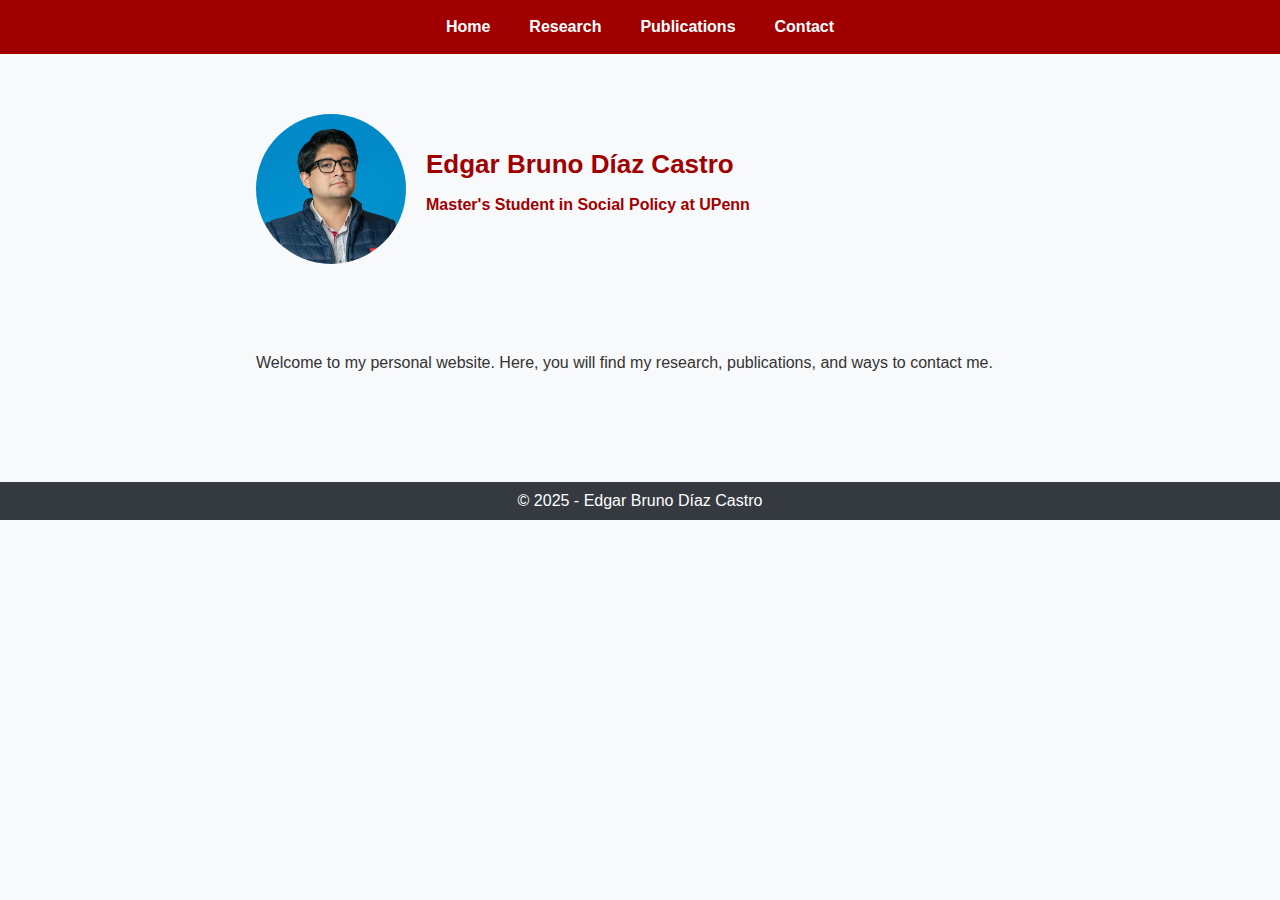
<file: index.html>
<!DOCTYPE html>
<html lang="es">
<head>
    <meta charset="UTF-8">
    <meta name="viewport" content="width=device-width, initial-scale=1.0">
    <title>Edgar Bruno Díaz Castro</title>
    <style>
        body {
            font-family: Arial, sans-serif;
            margin: 0;
            padding: 0;
            background-color: #f8f9fa;
            color: #333;
        }
        .container {
            width: 60%;
            margin: auto;
            padding: 20px;
        }
        .header {
            display: flex;
            align-items: center;
            gap: 20px;
            padding: 20px 0;
        }
        .header img {
            width: 150px;
            height: 150px;
            border-radius: 50%;
            object-fit: cover;
        }
        h1 {
            margin: 0;
            font-size: 26px;
            color: #a10000;
        }
        .subtitle {
            color: #a10000;
            font-weight: bold;
        }
        .menu {
            display: flex;
            gap: 15px;
            margin-bottom: 20px;
            background: #a10000;
            padding: 10px;
            justify-content: center;
        }
        .menu a {
            text-decoration: none;
            color: white;
            font-weight: bold;
            padding: 8px 12px;
        }
        .menu a:hover {
            background: white;
            color: #a10000;
            border-radius: 5px;
        }
        .content {
            line-height: 1.6;
            padding: 50px 0;
        }
        .contact {
            margin-top: 20px;
            font-size: 14px;
        }
        footer {
            margin-top: 20px;
            padding: 10px;
            text-align: center;
            background-color: #343a40;
            color: white;
        }
    </style>
</head>
<body>

    <!-- 🔹 Navigation Menu with Links to Separate Pages -->
    <nav class="menu">
        <a href="index.html">Home</a>
        <a href="research.html">Research</a>
        <a href="publications.html">Publications</a>
        <a href="contact.html">Contact</a>
    </nav>

    <div class="container">
        <!-- 🔹 Main Content -->
        <div class="header">
            <img src="EdgarBruno.jpg" alt="Edgar Bruno Díaz Castro">
            <div>
                <h1>Edgar Bruno Díaz Castro</h1>
                <p class="subtitle">Master's Student in Social Policy at UPenn</p>
            </div>
        </div>

        <div class="content">
            <p>Welcome to my personal website. Here, you will find my research, publications, and ways to contact me.</p>
        </div>
    </div>

    <!-- Footer -->
    <footer>
        © 2025 - Edgar Bruno Díaz Castro
    </footer>

</body>
</html>
</file>
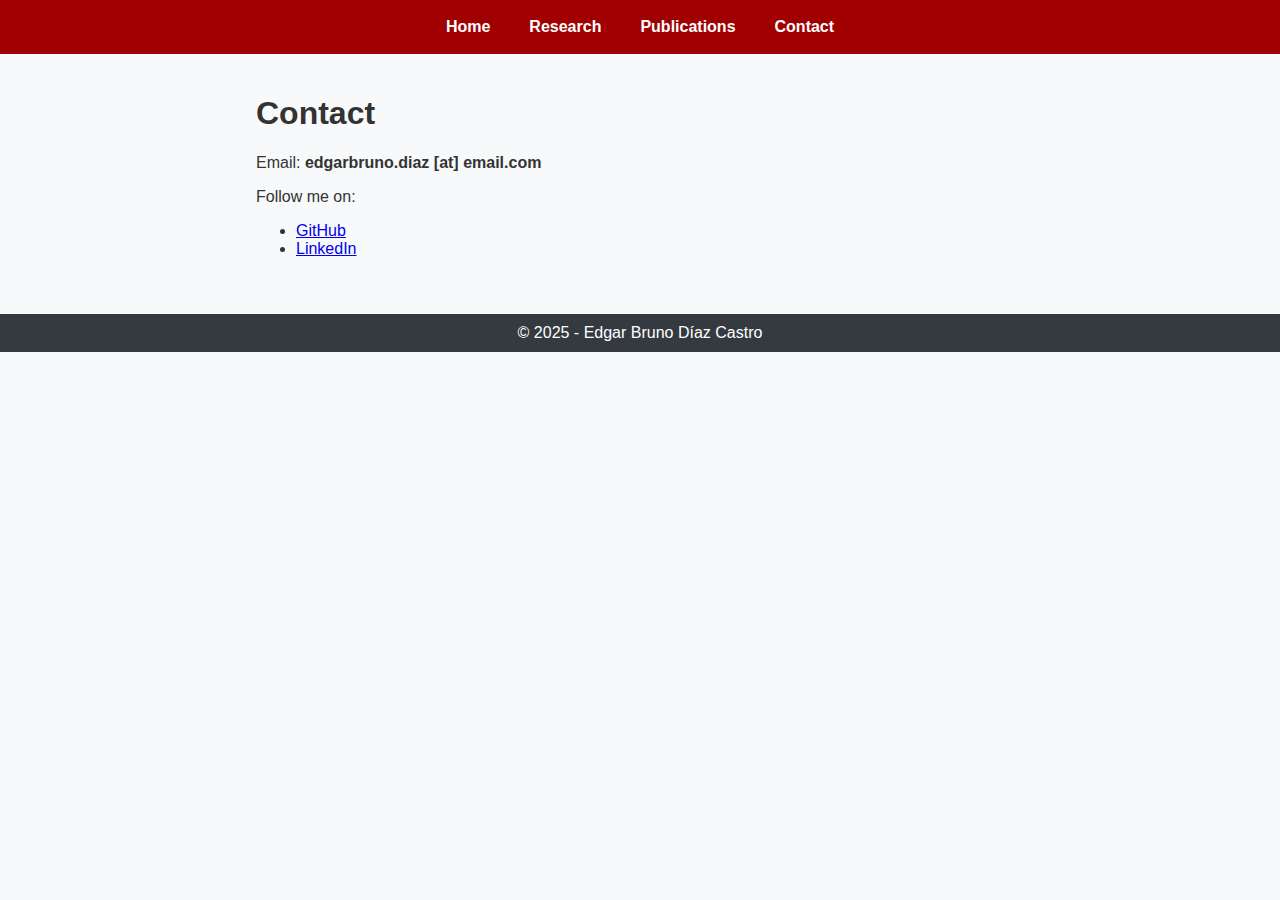
<file: contact.html>
<!DOCTYPE html>
<html lang="es">
<head>
    <meta charset="UTF-8">
    <meta name="viewport" content="width=device-width, initial-scale=1.0">
    <title>Contact - Edgar Bruno Díaz Castro</title>
    <link rel="stylesheet" href="style.css">
</head>
<body>

    <nav class="menu">
        <a href="index.html">Home</a>
        <a href="research.html">Research</a>
        <a href="publications.html">Publications</a>
        <a href="contact.html">Contact</a>
    </nav>

    <div class="container">
        <h1>Contact</h1>
        <p>Email: <strong>edgarbruno.diaz [at] email.com</strong></p>
        <p>Follow me on:</p>
        <ul>
            <li><a href="https://github.com/ebdiazc" target="_blank">GitHub</a></li>
            <li><a href="https://www.linkedin.com/in/edgar-bruno-d%C3%ADaz-castro-16579b132/" target="_blank">LinkedIn</a></li>
        </ul>
    </div>

    <footer>
        © 2025 - Edgar Bruno Díaz Castro
    </footer>

</body>
</html>
</file>
<file: style.css>
body {
    font-family: Arial, sans-serif;
    margin: 0;
    padding: 0;
    background-color: #f8f9fa;
    color: #333;
}
.container {
    width: 60%;
    margin: auto;
    padding: 20px;
}
.menu {
    display: flex;
    gap: 15px;
    background: #a10000;
    padding: 10px;
    justify-content: center;
}
.menu a {
    text-decoration: none;
    color: white;
    font-weight: bold;
    padding: 8px 12px;
}
.menu a:hover {
    background: white;
    color: #a10000;
    border-radius: 5px;
}
footer {
    margin-top: 20px;
    padding: 10px;
    text-align: center;
    background-color: #343a40;
    color: white;
}
</file>
